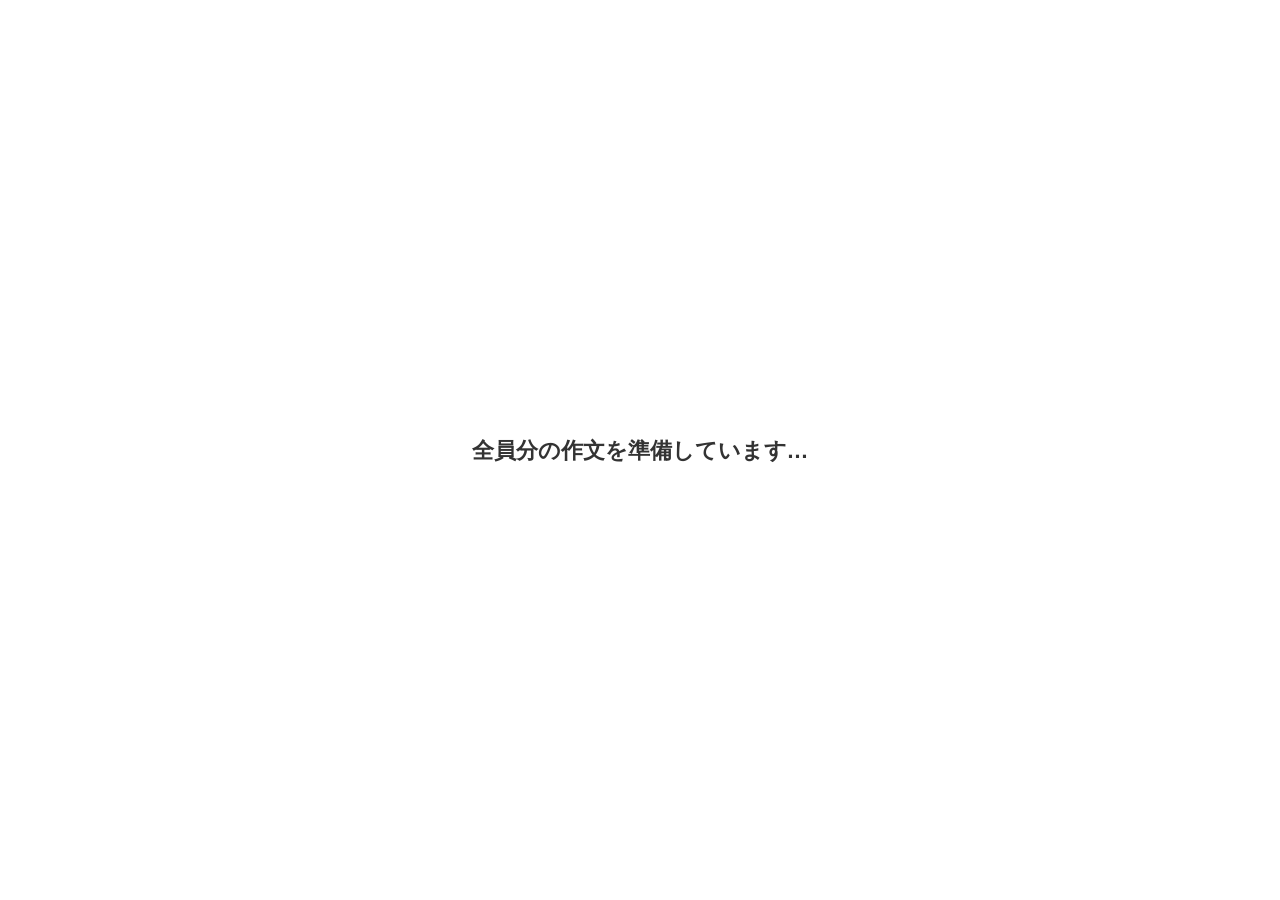
<file: print.html>
<!DOCTYPE html>
<html>
    <head>
        <meta charset="utf-8">
        <title>作文</title>
        <link rel="stylesheet" href="lib/bootstrap.min.css">
        <link rel="stylesheet" href="css/fonts.css">
        <link rel="stylesheet" href="css/genkoyoshi.css">
        <link rel="stylesheet" href="css/index.css?v=20261102-separated1">
        <style id="print-page-size">@page { size: A4 landscape; margin: 0; }</style>
        
        <script src="lib/jquery-3.3.1.min.js"></script>
        <script src="lib/bootstrap.bundle.min.js"></script>
        <script src="lib/unistring.js"></script>
        
        <style>
            body {
                background: none !important;
                padding: 0 !important;
                margin: 0 !important;
                color: black !important;
            }
            .student-print-wrapper {
                display: block;
            }
            #print-status {
                position: fixed;
                inset: 0;
                z-index: 9999;
                display: flex;
                align-items: center;
                justify-content: center;
                background: white;
                color: #333;
                font-family: sans-serif;
                font-size: 22px;
                font-weight: bold;
            }
            .paper-print-footer {
                position: absolute !important;
                bottom: 2mm !important;
                left: 5mm !important;
                right: 5mm !important;
                width: auto !important;
                display: block !important;
                font-family: sans-serif !important;
                font-size: 12px !important;
                font-weight: bold !important;
                line-height: 1.25 !important;
                color: #333 !important;
                writing-mode: horizontal-tb !important;
                white-space: normal !important;
                overflow-wrap: anywhere !important;
                text-align: left !important;
            }
            .genko {
                display: flex !important;
                flex-wrap: wrap !important;
                justify-content: center !important;
                width: 100% !important;
            }
            .genko-paper {
                margin: 4mm auto 0 auto !important;
                box-shadow: none !important;
                background: none !important;
                page-break-before: auto !important;
                break-before: auto !important;
                page-break-after: always !important;
                break-after: page !important;
                position: relative !important;
                color-adjust: exact !important;
                -webkit-print-color-adjust: exact !important;
            }
            .genko-body {
                margin: 12mm 5mm !important;
            }
            .genko-cell, .genko-line-header {
                color-adjust: exact !important;
                -webkit-print-color-adjust: exact !important;
            }
            .student-print-wrapper:first-of-type .genko-paper:first-of-type {
                page-break-before: avoid !important;
                break-before: avoid !important;
                margin-top: 4mm !important;
            }
            .student-print-wrapper:last-of-type .genko-paper:last-of-type {
                page-break-after: auto !important;
                break-after: auto !important;
            }
            .paper-print-comment {
                display: block !important;
                position: absolute !important;
                top: 2mm !important;
                left: 5mm !important;
                right: 5mm !important;
                z-index: 20 !important;
                color: #d00000 !important;
                direction: ltr !important;
                writing-mode: horizontal-tb !important;
                text-align: left !important;
                font-family: "Noto Serif JP", "Yu Mincho", serif !important;
                font-size: 12px !important;
                font-weight: bold !important;
                line-height: 1.35 !important;
                white-space: pre-wrap !important;
                overflow-wrap: anywhere !important;
            }
            @media print {
                .paper-print-comment.hide-in-print { display: none !important; }
                #print-status {
                    display: none !important;
                }
            }
        </style>
    </head>
    <body>
        <div id="print-status">全員分の作文を準備しています…</div>
        <div id="print-container"></div>
        
        <script type="module">
            import { GenkoYoshi } from "./js/genkoyoshi.js";
            
            async function startPrint() {
                // 親ウィンドウからデータを取得
                if (!window.opener || !window.opener.printData) {
                    alert("印刷データが見つかりませんでした。");
                    window.close();
                    return;
                }
                
                const writings = window.opener.printData;
                const $container = $("#print-container");

                // ブラウザの印刷ヘッダー用余白を作らず、用紙1枚を1ページ内に収める
                let pageRule = "@page { size: A4 landscape; margin: 0; }";
                if (writings.length > 0 && writings[0].settings) {
                    try {
                        const firstSettings = JSON.parse(writings[0].settings);
                        const firstGenkoSettings = firstSettings.genkoSettings || {};
                        if (firstGenkoSettings.rowSize == 10 && firstGenkoSettings.colSize == 20) {
                            pageRule = "@page { size: A5 portrait; margin: 0; }";
                        }
                    } catch (err) {
                        console.warn("印刷ページ設定の読み込みに失敗しました:", err);
                    }
                }
                $("#print-page-size").text(pageRule);
                
                for (let i = 0; i < writings.length; i++) {
                    const w = writings[i];
                    $("#print-status").text(`全員分の作文を準備しています… ${i + 1}/${writings.length}`);
                    
                    const $wrapper = $("<div>").addClass("student-print-wrapper").appendTo($container);
                    const $g = $("<div>").addClass("genko").appendTo($wrapper);
                    
                    let cols = 20, rows = 20;
                    let parsedSettings = null;
                    if (w.settings) {
                        try {
                            parsedSettings = JSON.parse(w.settings);
                            if (parsedSettings.genkoSettings) {
                                cols = parsedSettings.genkoSettings.colSize || 20;
                                rows = parsedSettings.genkoSettings.rowSize || 20;
                            }
                        } catch (err) {
                            console.error("設定パースエラー:", err);
                        }
                    }
                    
                    // 印刷ウィンドウ自身のドキュメント内で GenkoYoshi を初期化
                    const gy = new GenkoYoshi($g, rows, cols);
                    await gy.init();
                    
                    gy.setText(w.text || "");
                    gy.refresh();
                    
                    // スタイル適用
                    if (parsedSettings) {
                        const gs = parsedSettings.genkoSettings || {};
                        const as = parsedSettings.appSettings || {};
                        if (gs.featuringColor) {
                            $g.find(".genko-cell").css("border-color", gs.featuringColor);
                            $g.find(".genko-line-header").css("color", gs.featuringColor);
                            gy.setColor(gs.featuringColor);
                        }
                        if (gs.featuringFont) {
                            $g.find(".genko-cell").addClass("font-" + gs.featuringFont);
                            gy.setFont(gs.featuringFont);
                        }
                        if (as.wallpaper) {
                            $g.find(".genko-paper").addClass("skin-" + as.wallpaper);
                        }
                    }
                    
                    // レンダリングのためのウェイト
                    await new Promise(resolve => setTimeout(resolve, 150));
                    
                    // 個別フッターの埋め込み
                    const $papers = $g.find(".genko-paper");
                    const writingTypeVal = w.writingType || "none";
                    const writingTitleVal = w.writingTitle || "";
                    const bookNameVal = w.bookName || "";
                    const showTeacherComment = !parsedSettings || !parsedSettings.appSettings || parsedSettings.appSettings.printTeacherComment !== false;
                    const showPrintFooter = !parsedSettings || !parsedSettings.appSettings || parsedSettings.appSettings.showPrintFooter !== false;
                    
                    // 作文の種類の日本語表記マッピング
                    const typeMap = {
                        "none": "指定なし",
                        "課題図書": "読書感想文（課題図書）",
                        "自由図書": "読書感想文（自由図書）",
                        "人権": "人権作文",
                        "健康": "健康作文",
                        "交通": "交通安全作文"
                    };
                    const typeName = typeMap[writingTypeVal] || "作文";

                    if (showPrintFooter) $papers.each(function(p) {
                        const pageNumText = (p + 1) + "/" + $papers.length;
                        let footerText = w.classNumber + "組 " + w.studentId + "番 " + w.studentName + "　" + typeName;
                        const isKansoubun = (writingTypeVal === "課題図書" || writingTypeVal === "自由図書");
                        if (isKansoubun) {
                            if (writingTitleVal) {
                                footerText += "　題名：「" + writingTitleVal + "」";
                            }
                            if (bookNameVal) {
                                footerText += "　本の名前：「" + bookNameVal + "」";
                            }
                        }
                        footerText += "　" + pageNumText;
                        
                        $("<div>")
                            .addClass("paper-print-footer")
                            .text(footerText)
                            .appendTo($(this));
                    });

                    // I列の先生コメントがある場合だけ、1ページ目の上余白へ赤字で追加
                    const teacherComment = (w.teacherComment || "").toString().trim();
                    if (showTeacherComment && teacherComment && $papers.length > 0) {
                        $("<div>")
                            .addClass("paper-print-comment")
                            .text(`所見：${teacherComment}`)
                            .appendTo($papers.first());
                    }
                }

                $("#print-status").remove();
                
                // すべて完了したら印刷ダイアログを開く
                setTimeout(() => {
                    window.focus();
                    window.print();
                }, 1000);
            }
            
            window.onbeforeprint = () => {
                window.originalTitleForPrint = document.title;
                document.title = "\u200B";
            };
            window.onafterprint = () => {
                if (window.originalTitleForPrint !== undefined) {
                    document.title = window.originalTitleForPrint;
                }
            };

            $(() => {
                startPrint().catch(err => {
                    console.error("全員分の印刷準備に失敗しました:", err);
                    $("#print-status")
                        .text("印刷準備に失敗しました。画面を閉じて、もう一度お試しください。")
                        .css("color", "#b00020");
                });
            });
        </script>
    </body>
</html>
</file>
<file: css/fonts.css>
@font-face {
    font-family: gk-HentaiganaMincho;
    font-weight: normal;
    src: local("UniHentaiKana-Regular"),
         local("IPAmjMincho"),
         local("HanaMinA"),
         url(../fonts/UniHentaiKana-Regular.otf);
    unicode-range: U+3099,U+309A,U+1B000-1B11F;
}

@font-face {
  font-family: gk-YuMincho;
  font-weight: normal;
  src: local("Yu Mincho Regular"),
       local("YuMincho-Regular");
}

@font-face {
    font-family: gk-HiraginoMincho;
    font-weight: normal;
    src: local("Hiragino Mincho ProN"),
         local("ヒラギノ明朝 ProN W3"),
         local("Hiragino Mincho Pro");
}

@font-face {
    font-family: gk-BIZUDMincho;
    font-weight: normal;
    src: local("BIZ UDMincho Medium");
}

@font-face {
    font-family: gk-MSMincho;
    font-weight: normal;
    src: local("MS Mincho"),
         local("ＭＳ 明朝");
}

@font-face {
    font-family: gk-HGMincho;
    font-weight: normal;
    src: local("HG明朝");
}

@font-face {
    font-family: gk-HGKaisho;
    font-weight: normal;
    src: local("HG楷書体");
}

@font-face {
    font-family: gk-KozukaMincho;
    font-weight: normal;
    src: local("KozMinPr6N Regular"), local("Kozuka Mincho Pr6N Regular"),
         local("Kozuka Mincho Pro Regular"),
         local("小塚明朝 Pr6N Regular");
}

@font-face {
    font-family: gk-HGKyokasho;
    font-weight: normal;
    src: local("HG教科書体");
}

@font-face {
    font-family: gk-HeiseiMincho;
    font-weight: normal;
    src: local("平成明朝"),
         local("HG平成明朝体W3");
}

@font-face {
    font-family: gk-ArisawaKaisho;
    font-weight: normal;
    src: local("有澤楷書");
}

/* Noto Serif JP is embedded by Google fonts */

@font-face {
    font-family: gk-UDKyokasho;
    font-weight: normal;
    src: local("UD Digi Kyokasho N-R");
}

@font-face {
    font-family: gk-YuKyokasho;
    font-weight: normal;
    src: local("YuKyo"),
         local("YuKyokasho"),
         local("Yu Kyokasho");
}

@font-face {
    font-family: gk-TsukushiAGothic;
    font-weight: normal;
    src: local("TsukuARdGothic");
}

@font-face {
    font-family: gk-TsukushiBGothic;
    font-weight: normal;
    src: local("TsukuBRdGothic");
}

@font-face {
    font-family: gk-BunkyuMincho;
    font-weight: normal;
    src: local("Toppan Bunkyu Mincho");
}

@font-face {
    font-family: gk-YuMin_36pKn;
    font-weight: normal;
    src: local("YuMin_36pKn"),
         local("YuMincho +36p Kana");
}

@font-face {
    font-family: gk-Klee;
    font-weight: normal;
    src: local("Klee");
}


@font-face {
    font-family: gk-Times;
    src: local("Times"), local("Times New Roman");
    unicode-range: U+00-52F, U+1E00-1FFF;
}

@font-face {
    font-family: gk-Century;
    src: local("Century"), local("Century Schoolbook");
    unicode-range: U+00-52F, U+1E00-1FFF;
}

@font-face {
    font-family: gk-Garamond;
    src: local("Garamond");
    unicode-range: U+00-52F, U+1E00-1FFF;
}

@font-face {
    font-family: gk-Palatino;
    src: local("Palatino");
    unicode-range: U+00-52F, U+1E00-1FFF;
}

@font-face {
    font-family: gk-Lucida;
    src: local("Lucida Serif"), local("Lucida Bright");
    unicode-range: U+00-52F, U+1E00-1FFF;
}

@font-face {
    font-family: gk-Rockwell;
    src: local("Rockwell");
    unicode-range: U+00-52F, U+1E00-1FFF;
}

@font-face {
    font-family: gk-Bookman;
    src: local("Bookman"), local("Bookman old style");
    unicode-range: U+00-52F, U+1E00-1FFF;
}

@font-face {
    font-family: gk-Georgia;
    src: local("Georgia Pro"), local("Georgia");
    unicode-range: U+00-52F, U+1E00-1FFF;
}

@font-face {
    font-family: gk-Typewriter;
    src: local("American Typewriter");
    unicode-range: U+00-52F, U+1E00-1FFF;
}

@font-face {
    font-family: gk-Courier;
    src: local("Courier New"), local("Courier");
    unicode-range: U+00-52F, U+1E00-1FFF;
}
</file>
<file: css/genkoyoshi.css>
.genko-container {
    position: relative;
    display: flex;
    flex-wrap: wrap;
    flex-direction: row-reverse;
    justify-content: center;
    width: fit-content;
    /*gap: 1cm;*/
    margin: 0 auto;
}

.genko-paper {
    position: relative;
    box-shadow: 5px 5px 50px 0px rgba(0,0,0,0.3);
    background-color: white;
    direction: ltr;
    margin: 0.5cm;
}
.genko-input {
    position: absolute;
    display: none;
    top: 0;
    left: 0;
}
.genko-ime {
    position: absolute;
    opacity: 1;
    top: 0;
    left: 0;
    border: 1px solid #ddd;
    padding: 4px;
    box-shadow: 2px 2px 5px rgba(0,0,0,0.5);
    border-radius: 4px;
    background-color: white;
    direction: ltr;
    line-height: 1.2;
    z-index: 1;
    white-space: nowrap;
}
.genko-ime.hidden {
    width: 1px;
    height: 1px;
    z-index: -1;
    overflow: hidden;
    opacity: 1e-17;
}
.genko-ime.genko-ime-vertical {
    writing-mode: vertical-rl;
    direction: rtl;
}


/* Copybox */
.copybox {
    width: 1px;
    height: 1px;
    z-index: -1;
    overflow: hidden;
    opacity: 1e-17;
}

.genko-caret {
    position: absolute;
    width: 2em;
    height: 2px;
    border-top: 2px solid black;
    pointer-events: none;
    animation: blink 1s linear infinite;
    z-index: 1;
}
@keyframes blink {
    0% {visibility: visible;}
    50% {visibility: hidden;}
    100% {visibility: hidden;}
}
.genko-caret.editing {
    animation: none;
}

/* Genkoyoshi */
.genko-body {
    position: relative;
    border-width: 1mm;
    border-style: solid;
    margin: 1.5cm;
    font-family: 'Yu Mincho';
    font-size: 20pt;
    line-height: 1.2;
    text-spacing-trim: space-all;

    -moz-user-select: none;
    -webkit-user-select: none;
    -ms-user-select: none;
}

.genko-body::after {
    content: "原稿用紙ライター";
    /*display: block;*/
    display: none;
    position: absolute;
    bottom: -20px;
    left: 0px;
    color: var(--grid-color);
    font-size: 10px;
    white-space: nowrap;
    /*font-feature-settings: "palt" 1; not supported by html2canvas*/
}

.genko-body .inner {
    display: flex;
    margin: 3px;
    border-style: solid;
    border-width: 1px;
}

.genko-body .char-row {
    display: flex;
    position: relative;
}
.genko-body .char-ruby {
    padding: 0;
    border-spacing: 0;
    font-size: 0.5em;
    vertical-align: middle;
}
.genko-body .char-ruby div {
    width: 1.2em;
    height: 2.4em;
    writing-mode: vertical-rl;
    text-orientation: mixed;
    text-align: center;
    white-space: nowrap;
    text-overflow: clip;
}
.genko-body .char-body {
    position: relative;
    padding: 0;
    border-spacing: 0;
    vertical-align: middle;
  	cursor: vertical-text;

    border-left-width: 1px;
    border-left-style: dotted;
    border-right-width: 1px;
    border-right-style: dotted;
    border-bottom-width: 1px;
    border-bottom-style: dotted;
}

/* Another way of border drawing for Safari and Firefox */
.genko-container.browser-safari .genko-body .char-body,
.genko-container.browser-firefox .genko-body .char-body {
  border: none;
}
.genko-container.browser-safari .genko-body .char-body div,
.genko-container.browser-firefox .genko-body .char-body div {
  height: calc(1.2em + 1px);
  width: calc(1.2em + 1px);
}

.genko-container.browser-safari .genko-body .col-container:not(:first-child) .char-row:not(:last-child) .char-body,
.genko-container.browser-firefox .genko-body .col-container:not(:first-child) .char-row:not(:last-child) .char-body {
  background-size: 2px 1px, 1px 2px;
  background-position: bottom, top left;
  background-repeat: repeat-x, repeat-y;
}
.genko-container.browser-safari .genko-body .col-container:first-child .char-row:not(:last-child) .char-body,
.genko-container.browser-safari .genko-body .center-container + .col-container .char-row:not(:last-child) .char-body,
.genko-container.browser-firefox .genko-body .col-container:first-child .char-row:not(:last-child) .char-body,
.genko-container.browser-firefox .genko-body .center-container + .col-container .char-row:not(:last-child) .char-body {
  background-size: 2px 1px;
  background-position: bottom;
  background-repeat: repeat-x;
}
.genko-container.browser-safari .genko-body .col-container:not(:first-child) .char-row:last-child .char-body,
.genko-container.browser-firefox .genko-body .col-container:not(:first-child) .char-row:last-child .char-body {
  background-size: 1px 2px, 1px 2px;
  background-position: top left;
  background-repeat: repeat-y, repeat-y;
}
.genko-container.browser-safari .genko-body .col-container:first-child .char-row:last-child .char-body,
.genko-container.browser-safari .genko-body .center-container + .col-container .char-row:last-child .char-body,
.genko-container.browser-firefox .genko-body .col-container:first-child .char-row:last-child .char-body,
.genko-container.browser-firefox .genko-body .center-container + .col-container .char-row:last-child .char-body {
  background: none !important;
}
.genko-container.browser-safari .genko-body .col-container .char-row .char-ruby,
.genko-container.browser-firefox .genko-body .col-container .char-row .char-ruby {
  background-size: 1px 2px;
  background-position: top left;
  background-repeat: repeat-y;
}

.genko-body .center-container + .col-container .char-body {
    border-left: none;
}

.genko-paper .genko-body .char-row:last-child .char-body {
    border-bottom: none;
}

.genko-paper .genko-body .col-container:first-child .char-body {
    border-left: none;
}

/* Border coloring */
.genko-body,
.genko-body .inner,
.genko-body .char-body,
.genko-body .center-container {
    border-color: var(--grid-color);
}

.genko-container.browser-safari .genko-body .col-container:not(:first-child) .char-row:not(:last-child) .char-body {
    background-image:
        linear-gradient(to right, var(--grid-color), var(--grid-color) 1px, transparent 1px),
        linear-gradient(to bottom, var(--grid-color) , var(--grid-color) 1px, transparent 1px);
}
.genko-container.browser-safari .genko-body .col-container:first-child .char-row:not(:last-child) .char-body,
.genko-container.browser-safari .genko-body .center-container + .col-container .char-row:not(:last-child) .char-body {
    background-image: linear-gradient(to right, var(--grid-color), var(--grid-color) 1px, transparent 1px);
}
.genko-container.browser-safari .genko-body .col-container:not(:first-child) .char-row:last-child .char-body {
    background-image: linear-gradient(to bottom, var(--grid-color), var(--grid-color) 1px, transparent 1px);
}
.genko-container.browser-safari .genko-body .col-container .char-row .char-ruby {
    background-image: linear-gradient(to bottom, var(--grid-color), var(--grid-color) 1px, transparent 1px);
}

.genko-container.browser-firefox .genko-body .col-container:not(:first-child) .char-row:not(:last-child) .char-body {
    background-image:
        linear-gradient(to right, var(--grid-color)),
        linear-gradient(to bottom, var(--grid-color));
}
.genko-container.browser-firefox .genko-body .col-container:first-child .char-row:not(:last-child) .char-body,
.genko-container.browser-firefox .genko-body .center-container + .col-container .char-row:not(:last-child) .char-body {
    background-image: linear-gradient(to right, var(--grid-color));
}
.genko-container.browser-firefox .genko-body .col-container:not(:first-child) .char-row:last-child .char-body {
    background-image: linear-gradient(to bottom, var(--grid-color));
}
.genko-container.browser-firefox .genko-body .col-container .char-row .char-ruby {
    background-image: linear-gradient(to bottom, var(--grid-color));
}

/* Cells */
.genko-body .char-body div {
    height: 1.2em;
    width: 1.2em;
    writing-mode: vertical-rl;
    text-orientation: upright;
    text-align: center;
    white-space: nowrap;
  	line-height: 1.2;
}

.genko-container.sideways-roman .char-body div {
    text-orientation: mixed;
}

/* Text selection */
.genko-container.selection-style-default .genko-body div.selected {
    background-color: Highlight;
    background-clip: border-box;
    color: HighlightText;
}

.genko-container.selection-style-default .genko-body .char-row .marker-body {
    display: none;
}

.genko-container.selection-style-marker .genko-body .char-row .marker-body {
    position: absolute;
    top: 0;
    pointer-events: none;
    height: 100%;
    width: 100%;
}

.genko-container.selection-style-marker:not(.newline-visible) .genko-body .char-row:not(.newline) .marker-body.selected,
.genko-container.selection-style-marker.newline-visible .genko-body .char-row .marker-body.selected {
    background: linear-gradient(90deg,
        transparent,
        transparent 0.8em, var(--sel-style-color) 0.8em,
        var(--sel-style-color) 1.2em, transparent 1.2em,
        transparent);
    mix-blend-mode: multiply;
}

.genko-container.selection-style-marker-mid .genko-body .char-row .marker-body {
    position: absolute;
    top: 0;
    pointer-events: none;
    height: 100%;
    width: 100%;
}

.genko-container.selection-style-marker-mid:not(.newline-visible) .genko-body .char-row:not(.newline) .marker-body.selected,
.genko-container.selection-style-marker-mid.newline-visible .genko-body .char-row .marker-body.selected {
    background: linear-gradient(90deg,
        transparent,
        transparent 0.1em, var(--sel-style-color) 0.1em,
        var(--sel-style-color) 1.1em, transparent 1.1em,
        transparent);
    mix-blend-mode: multiply;
}

/* Center separator and the Gyobi */
.genko-body .center-container {
    position: relative;
    border-width: 0 1px;
    border-style: solid;
}

.genko-body .center-separator-block {
    display: grid;
    width: 1.2em;
    height: 100%;
    justify-content: center;
    grid-template-columns: auto;
    grid-template-rows: 1fr auto 3fr auto 2fr;
    grid-template-areas: 
        "..."
        "top"
        "..."
        "bottom"
        "...";
}

/* Tweak for Safari */
.genko-container.browser-safari .genko-body .center-container {
    min-width: calc(1.2em + 1px);
}
.genko-container.browser-safari .genko-body .center-separator-block {
    position: absolute;
    left: -1px;
}
@media print {
    .genko-container.browser-safari .genko-body .center-separator-block {
        position: absolute;
        left: 0;
    }
}

/* Gyobi */
.gyobi-top {
    grid-area: top;
}
.gyobi-top svg {
    width: 1.2em;
    height: 1.2em;
    fill: var(--grid-color);
}
.gyobi-bottom {
    grid-area: bottom;
}
.gyobi-bottom svg {
    width: 1.2em;
    height: 1.2em;
    fill: var(--grid-color);
}

@media screen {
    /* Newline */
    .genko-container.newline-visible .char-body .newline:before {
        content: url("../img/newline.svg");
        display: block;
        opacity: 0.3;
        width: 0.6em;
        height: 0.6em;
        margin-top: 0.3em;
    }
    .genko-container.newline-visible .char-body .newline-after:after {
        content: url("../img/newline.svg");
        display: inline-block;
        height: 0.6em;
        overflow: visible;
        opacity: 0.3;
    }
    .genko-container.newline-visible .char-body .ascii-combined.chrome.newline-after:after {
        display: block;
        position: absolute;
        left: 1em;
        transform: rotate(-90deg);
        margin-top: 0.3em;
    }

    /* Half-width space */
    .genko-container.sideways-roman.hw-space-visible .hw-space.before:before {
        content: url("../img/hw-space-h.svg");
        display: inline-block;
        opacity: 0.3;
        height: 0.5em;
    }
    .genko-container.sideways-roman.hw-space-visible .hw-space.after:after {
        content: url("../img/hw-space-h.svg");
        display: inline-block;
        opacity: 0.3;
        height: 0.5em;
    }
    .genko-container.hw-space-visible .hw-space.single:before {
        content: url("../img/hw-space-v.svg");
        display: inline-block;
        opacity: 0.3;
        height: 1em;
    }

    /* Full-width space */
    .genko-container.fw-space-visible .fw-space:before {
        content: "\25a1";
        color: rgba(0,0,0,0.3);
    }
}

.genko-container.sideways-roman .hw-space.before:before {
    content: "\2002";
}
.genko-container.sideways-roman .hw-space.after:after {
    content: "\2002";
}

.odd-space:after {
    content: "\2002";
    -webkit-text-combine: horizontal;
    display: inline-block;
    height: 0.5em;
}

.number-combined {
    -webkit-text-combine: horizontal;
    -ms-text-combine-horizontal: all;
    text-combine-upright: all;
}
.sign-combined {
    letter-spacing: -0.5em;
    /*font-feature-settings: "vpal" 1;*/
}
div.char-combined {
    letter-spacing: -0.05em;
}
span.char-combined {
    letter-spacing: -0.4em;
}
.ascii-combined.chrome {
    -webkit-text-combine: horizontal;
    -ms-text-combine-horizontal: all;
    text-combine-upright: all;
    transform: rotate(90deg);
}
.ascii-combined.hw-space {
    transform: none;
    -webkit-text-combine: none;
    text-combine-upright: none;
}

.genko-paper .genko-body .char-body .hirakana-combined {
    writing-mode: horizontal-tb;
    letter-spacing: 0;
}

.genko-body .char-body .test-tip {
    position: absolute;
    background-color: #dd8;
    z-index: 999;
    font-size: 0.5em;
    width: 100%;
    bottom: 0px;
    writing-mode: horizontal-tb;
    display: none;
}

@media print {
    .genko-container {
        display: block;
        direction: rtl;
        text-align: center;
    }
    
    .genko-paper {
        display: inline-block;
        margin: 0;
    }

    .genko-paper.blank {
        display: none;
    }

    .genko-caret {
        display: none;
    }
    .genko-ime {
        display: none !important;
    }

    .genko-container.newline-visible .newline::before,
    .genko-container.newline-visible .newline-after::after,
    .genko-container.hw-space-visible .hw-space.single:before,
    .genko-container.fw-space-visible .fw-space:before {
        display: none;
    }

    .genko-container.hw-space-visible .hw-space.before:before,
    .genko-container.hw-space-visible .hw-space.after:after {
        content: "\2002";
        display: inline-block;
    }
}
</file>
<file: css/index.css>
/* 
 * Desktop wallpaper by
 * - BEIZ images - https://www.beiz.jp/
 * - Subtle Patterns - https://www.subtlepatterns.com/
 * - Paper-co - http://free-paper-texture.com/
 * - Pixeden.com - Subtle Paper Tile Pattern Vol2 - http://www.pixeden.com/graphic-web-backgrounds/subtle-paper-tile-pattern-vol2
 */

@media screen and (min-height: 1000px) {
    body {
        padding: calc((90vh - 800px) / 2) 0;
    }
}

@media screen {

    ::-webkit-scrollbar {
        width: 15px;
        height: 15px;
    }
    ::-webkit-scrollbar-track {
        background: rgba(250, 250, 250, 1);
        border: solid 1px rgba(245, 245, 245, 1);
    }
    ::-webkit-scrollbar-thumb {
        background: rgba(190, 190, 190, 1);
        border-radius: 10px;
        box-sizing: border-box;
        border: solid 3px rgba(250, 250, 250, 1);
        transition: all 200ms;
    }
    ::-webkit-scrollbar-thumb:hover {
        background: rgba(125, 125, 125, 1);
    }
    ::-webkit-scrollbar-corner {
        background: rgba(250, 250, 250, 1);
    }

    div.bg-desktop {
        background-attachment: fixed;
        position: fixed;
        height: 100%;
        width: 100%;
        z-index: -2;
        pointer-events: none;
        top: 0px;
    }

    body.skin-solid-white div.bg-desktop {
        background-color: white;
    }
    body.skin-solid-white header {
        color: rgba(0, 0, 0, 0.25);
        text-shadow: 0 0 2px rgba(0, 0, 0, 0.25);
        mix-blend-mode: normal;
    }

    body.skin-solid-lightgrey div.bg-desktop {
        background-color: #e0e0e0;
    }
    body.skin-solid-darkgrey div.bg-desktop {
        background-color: #a0a0a0;
    }
    body.skin-solid-cream div.bg-desktop {
        background-color: rgb(235, 228, 206);
    }
    body.skin-cover-wood1 div.bg-desktop {
        background-image: url(../img/desktop/cover/wood1.jpg);
        background-size: cover;
    }
    body.skin-cover-wood2 div.bg-desktop {
        background-image: url(../img/desktop/cover/wood2.jpg);
        background-size: cover;
    }
    body.skin-cover-wood3 div.bg-desktop {
        background-image: url(../img/desktop/cover/wood3.jpg);
        background-size: cover;
    }
    body.skin-cover-wood4 div.bg-desktop {
        background-image: url(../img/desktop/cover/wood4.jpg);
        background-size: cover;
    }
    body.skin-cover-wood5 div.bg-desktop {
        background-image: url(../img/desktop/cover/wood5.jpg);
        background-size: cover;
    }
    body.skin-cover-wood6 div.bg-desktop {
        background-image: url(../img/desktop/cover/wood6.jpg);
        background-size: cover;
    }
    body.skin-cover-cardboard1 div.bg-desktop {
        background-image: url(../img/desktop/cover/cardboard-waved.jpg);
        background-size: cover;
    }
    body.skin-cover-cardboard2 div.bg-desktop {
        background-image: url(../img/desktop/cover/cardboard-damaged.jpg);
        background-size: cover;
    }
    body.skin-pattern-wood1 div.bg-desktop {
        background: url(../img/desktop/pattern/wood1.jpg);
    }
    body.skin-pattern-wood1 header {
        color: rgba(255, 255, 255, 0.3);
        mix-blend-mode: normal;
    }
    body.skin-pattern-wood2 div.bg-desktop {
        background: url(../img/desktop/pattern/wood2.png);
    }

    body:not(.skin-solid-white):not(.skin-solid-black) .genko-paper {
        background-image: url(../img/desktop/paper2.png);
        box-shadow: none;
    }

    div.bg-shade {
        background: fixed radial-gradient(ellipse at center,rgba(0,0,0,0.0) 0%,rgba(0,0,0,0.05) 60%,rgba(0,0,0,0.5) 100%);
        position: fixed;
        height: 100%;
        width: 100%;
        z-index: -1;
        pointer-events: none;
        top: 0px;
    }

    div.bg-lighting {
        position: fixed;
        height: 100%;
        width: 100%;
        z-index: 300;
        pointer-events: none;
        background-color: white;
        mix-blend-mode: multiply;
        top: 0px;
    }

    header {
        position: fixed;
        top: 0;
        left: 0;
        margin: 10px;
        z-index: -2;
        pointer-events: none;
        font-family: 'Yu Mincho', 'YuMincho';
        font-feature-settings: "vpal" 1;
        color: black;
        writing-mode: vertical-rl;
        white-space: nowrap;
        mix-blend-mode: overlay;
        font-size: 24pt;
        font-weight: 800;
        text-shadow: 0 0 2px black;
        line-height: 1;
    }

    .tc {
        -webkit-text-combine: horizontal;
        -ms-text-combine-horizontal: all;
        text-combine-upright: all;
    }    

    .drawer {
        position: fixed;
        z-index: 200;
        right: 0;
        display: table;
        border-radius: 15px 0 0 15px;
        background-color: white;
        box-shadow: 2px 2px 20px 0px rgba(0,0,0,0.3);
    }
    .drawer.active {
        z-index: 201;
    }

    .drawer-row {
        display: table-row;
    }

    .drawer-container {
        display: table-cell;
        vertical-align: top;
        overflow: hidden;
    }

    .drawer-container.drawer-header {
        width: 55px;
        border-radius: 15px 0 0 15px;
        transition: all 0.2s;
        cursor: pointer;
    }
    .drawer-container.drawer-header:hover {
        background-color: #888;
    }

    .drawer-title {
        color: #888;
        font-family: 'Yu Mincho', 'YuMincho';
        font-size: 35px;
        line-height: 35px;
        writing-mode: vertical-rl;
        text-align: center;
        padding: 10px;
        white-space: nowrap;
        user-select: none;
        -webkit-user-select: none;
        transition: all 0.2s;
    }
    .drawer-container.drawer-header:hover .drawer-title {
        color: white;
    }


    .drawer-accordion-box {
        display: none;
        max-height: 100vh;
    }
    .drawer-contents {
        padding: 15px 15px 0px;
    }
    .drawer-item {
        margin-bottom: 15px;
    }
    .drawer-item.align-right {
        text-align: right;
    }

    .input-group > .input-group-prepend.input-group-header {
        flex: 0 0 calc(6em + 1px);
    }
    .input-group > .input-group-prepend.input-group-header .input-group-text {
        width: 100%;
    }
    .card-horizontal-header {
        width: 6em;
    }

    input.custom-range {
        padding-left: .75rem;
    }

    /* 設定タブ */
    #controlPane {
        top: 10px;
    }
    #controlPane .drawer-contents {
        width: 380px;
        max-height: calc(100vh - 20px);
        overflow: auto;
    }

    .sample-newline {
        display: inline-block;
        writing-mode: vertical-rl;
        font-family: "Apple Symbols", Meiryo, sans-serif;
        font-size: 20px;
        line-height: 0.5em;
        padding: 0 5px;
    }
    .sample-halfwidth-space {
        display: inline-block;
        font-family: "Apple Symbols", "Lucida Sans Unicode", sans-serif;
        line-height: 1em;
        padding: 0 5px;
    }
    .sample-fullwidth-space {
        display: inline-block;
        width: 1.5em;
        font-family: "Apple Symbols", Meiryo, serif;
        line-height: 1em;
        padding: 0 5px;
    }

    /* Checkbox */
    .custom-checkbox {
        width: 100%;
    }
    .custom-control-label {
        width: 100%;
    }

    .drawer .card .card-horizontal-header {
        background-color: #e9ecef;
        border-right: 1px solid rgba(0,0,0,.125);
        border-bottom: none;
        border-radius: 0;
    }
    .drawer .card .card-horizontal-header,
    .drawer .card .card-horizontal-body {
        padding: .375rem .75rem;
    }

    .drawer .card .selection-style-type {
        background-color: #e9ecef;
        margin: .375rem -.75rem;
        padding: 0.2rem .75rem;
        font-size: 0.8em;
    }

    .drawer .card .selection-style-type:first-child {
        margin-top: -.375rem;
    }

    /* Size preset */
    .size-preset {
        display: flex;
        justify-content: stretch;
    }
    .btn-group.size-preset button {
        flex: 1 1 auto;
    }

    /* Color palette */
    #colorPalette .btn,
    #selectionStyle .btn {
        padding: .25rem;
        border-radius: .2rem;
        margin: 2px;
    }
    #colorPalette .color-indicator,
    #selectionStyle .color-indicator {
        height: 15px;
        width: 30px;
        border: 1px solid white;
        pointer-events: none;
    }

    .btn.disabled .color-indicator {
        background-color: #ccc !important;
    }

    /* 共有タブ */
    #sharePane {
        top: 120px;
    }

    #sharePane .drawer-contents {
        width: 350px;
        max-height: calc(100vh - 240px);
        overflow: auto;
    }

    /* 説明書タブ */
    #guidePane {
        top: 230px;
    }
    #guidePane .drawer-contents {
        height: 800px;
        max-height: calc(100vh - 300px);
        width: 1600px;
        max-width: 90vw;
        overflow: auto;
        margin-top: 20px;
        margin-bottom: 20px;
        padding: 0;
    }

    #guide-content {
        font-family: 'Yu Mincho', 'YuMincho', 'gk-HiraginoMincho';
        writing-mode: vertical-rl;
        columns: 20em auto;
        column-rule: 1px dotted #ddd;
        column-gap: 3em;
        text-align: justify;
        hanging-punctuation: allow-end;
    }
    #guide-content h1 {
        width: 1.2em;
        column-span: all;
        font-size: 28pt;
        font-weight: 200;
        font-feature-settings: "vpal" 1;
    }
    #guide-content h2 {
        font-size: 18pt;
        text-indent: 2em;
        font-weight: 700;
        font-feature-settings: "vpal" 1;
    }
    #guide-content h3 {
        font-size: 16pt;
        font-weight: 700;
        font-feature-settings: "vpal" 1;
    }
    #guide-content p {
        font-size: 16pt;
        margin-bottom: 0;
        text-indent: 1em;
        font-feature-settings: "vchw" 1;
    }
    #guide-content ul {
        padding-inline-start: 1.5em;
    }
    #guide-content li {
        font-size: 16pt;
        margin-bottom: 0;
        font-feature-settings: "vchw" 1;
    }

    #guide-content u {
        /* damn, iOS Safari draws underlines on LEFT without supporting text-underline-position! */
        text-decoration: none;
        border-right: 2px solid black;
    }

    /* 右下コントロールパネル */
    .right-down-control-pane {
        display: flex;
        position: fixed;
        right: 10px;
        bottom: 0;
        /*bottom: 20px;*/
        flex-direction: column;
        justify-content: center;
        align-items: center;
        z-index: 200;
    }

    .btn.btn-desktop {
        display: flex;
        position: relative;
        flex-direction: column;
        justify-content: center;
        align-items: center;
        background-color: white;
        box-shadow: 2px 2px 20px 0px rgba(0,0,0,0.3);
        width: 50px;
        height: 50px;
        border-radius: 50%;
        margin-bottom: 20px; /* instead of gap */
        padding: 5px;
        color: #888;
        transition: all 0.2s;
        font-size: 25px;
    }

    .btn-desktop:hover {
        background-color: #888;
        color: white;
    }

    .btn-desktop:before {
        display: block;
        content: attr(data-label);
        background-color: white;
        position: absolute;
        box-shadow: 2px 2px 20px 0px rgba(0,0,0,0.3);
        border-radius: 5px;
        top: -5px;
        right: 40px;
        height: 60px;
        opacity: 0;
        writing-mode: vertical-rl;
        color: #888;
        font-family: 'Yu Mincho', 'YuMincho';
        font-size: 25px;
        transition: opacity 0.2s, right 0.2s ease-out;
        pointer-events: none;
    }
    .btn-desktop:hover:before {
        opacity: 1;
        right: 50px;
    }

    .btn-desktop.btn-desktop-label4:before {
        top: calc(-12.5px * 4 - 5px + 25px);
        height: calc(25px * 4 + 10px);
    }

    .btn-desktop.btn-desktop-label5:before {
        top: calc(-12.5px * 5 - 5px + 25px);
        height: calc(25px * 5 + 10px);
    }

    #fullscreenBtn {
        font-size: 20px;
    }

    .modal-body .note {
        font-size: 14px;
        color: #666;
        margin: 1em 0;
        text-align: left;
    }

    /* バックドロップ */
    #processingBackdrop.backdrop-opening {
        /*background-color: white;*/
        background: fixed radial-gradient(ellipse at center,rgb(255,255,255) 0%,rgb(255,255,255) 30%,rgb(243,243,243) 60%,rgb(160,160,160) 100%);
        opacity: 1;
    }
    #processingBackdrop.backdrop-opening:before {
        position: absolute;
        display: block;
        content: "";
        background-image: url("[data-uri]");
        background-size: contain;
        width: calc(334px / 2);
        height: calc(690px / 2);
        left: calc(50% - (334px / 4));
        top: calc(50% - (690px / 4));
    }

    #processingBackdrop.backdrop-export-image:before {
        position: absolute;
        display: block;
        content: "画像生成中…";
        top: 45%;
        width: 100%;
        color: white;
        font-family: 'Yu Mincho', 'YuMincho';
        font-size: 10vh;
        text-align: center;
    }
}

#dev-toolbar {
    position: fixed;
    top: 260px;
    right: 20px;
    width: 320px;
    z-index: 2000;
    padding: 16px;
    border: 3px solid #dc3545;
    border-radius: 10px;
    background: rgba(255, 255, 255, 0.98);
    box-shadow: 0 6px 24px rgba(0, 0, 0, 0.25);
    color: #222;
    font-family: sans-serif;
    text-align: left;
}

#dev-toolbar .dev-toolbar-title {
    color: #dc3545;
    font-size: 20px;
    font-weight: bold;
}

#dev-toolbar .dev-toolbar-note {
    margin: 4px 0 14px;
    padding: 6px 8px;
    border-radius: 4px;
    background: #fff3cd;
    color: #856404;
    font-size: 12px;
    font-weight: bold;
}

#dev-toolbar label {
    margin-bottom: 6px;
    font-size: 13px;
    font-weight: bold;
}

#dev-toolbar textarea {
    resize: vertical;
    font-size: 14px;
}

#dev-toolbar .dev-toolbar-actions {
    display: grid;
    gap: 8px;
    margin-top: 12px;
}

.paper-print-comment {
    display: none;
    position: absolute !important;
    top: 4mm !important;
    left: 15mm !important;
    right: 15mm !important;
    z-index: 20 !important;
    color: #d00000 !important;
    direction: ltr !important;
    writing-mode: horizontal-tb !important;
    text-align: left !important;
    font-family: "Noto Serif JP", "Yu Mincho", serif !important;
    font-size: 13px !important;
    font-weight: bold !important;
    line-height: 1.35 !important;
    white-space: pre-wrap !important;
    overflow-wrap: anywhere !important;
}

.paper-print-footer {
    position: absolute;
    bottom: 4mm;
    left: 15mm;
    right: 15mm;
    width: auto;
    display: block;
    color: #333;
    font-family: sans-serif;
    font-size: 12px;
    font-weight: bold;
    line-height: 1.25;
    writing-mode: horizontal-tb;
    white-space: normal;
    overflow-wrap: anywhere;
    text-align: left;
}

@media print {

    body {
        background: none;
        min-width: auto !important;
        width: fit-content;
        margin: 0 !important;
        padding: 0 !important;
        text-align: center;
        -webkit-print-color-adjust: exact;
    }

    header,
    .bg-desktop,
    .bg-lighting,
    .bg-shade,
    .drawer,
    .btn-desktop,
    #student-control-panel,
    #teacher-sidebar,
    #writing-meta-container,
    #dev-toolbar {
        display: none !important;
    }

    .genko-paper {
        break-inside: avoid;
        break-after: page;
        page-break-after: always;
        box-shadow: none;
        margin: 4mm auto 0 auto !important;
        position: relative !important;
    }

    .genko-paper.blank {
        display: none !important;
    }
    .genko-body {
        margin: 12mm 5mm;
    }
    .paper-print-footer {
        position: absolute !important;
        bottom: 2mm !important;
        left: 5mm !important;
        right: 5mm !important;
        width: auto !important;
        display: block !important;
        font-family: sans-serif !important;
        font-size: 12px !important;
        font-weight: bold !important;
        line-height: 1.25 !important;
        color: #333 !important;
        writing-mode: horizontal-tb !important;
        white-space: normal !important;
        overflow-wrap: anywhere !important;
        text-align: left !important;
    }

    .paper-print-comment {
        display: block !important;
        top: 2mm !important;
        left: 5mm !important;
        right: 5mm !important;
        font-size: 12px !important;
    }
}

@media screen {
    .genko-paper.has-print-footer {
        margin-bottom: 35px;
    }

    .paper-print-comment {
        display: block !important;
    }

    body.development-mode .paper-print-comment {
        font-size: 12px !important;
    }
}

/* Keep advice visible beside the writing area. */
@media screen {
    body.has-teacher-advice { padding-right: 264px !important; }
    #teacher-advice-panel {
        position: fixed;
        top: 80px;
        right: 16px;
        width: 232px;
        max-height: calc(100vh - 190px);
        overflow-y: auto;
        z-index: 210;
        padding: 16px;
        border: 2px solid #c88325;
        border-radius: 12px;
        background: #fffaf0;
        color: #49341d;
        box-shadow: 0 4px 16px rgba(0, 0, 0, .15);
        text-align: left;
        writing-mode: horizontal-tb;
    }
    #teacher-advice-heading { font-size: 17px; font-weight: bold; margin: 0 0 12px; }
    #teacher-advice-text { font-size: 16px; line-height: 1.8; white-space: pre-wrap; overflow-wrap: anywhere; }
}
@media screen and (max-width: 900px) {
    body.has-teacher-advice { padding-right: 0 !important; padding-bottom: 180px !important; }
    #teacher-advice-panel { top: auto; bottom: 12px; right: 12px; width: calc(100vw - 24px); max-height: 160px; }
    #teacher-advice-heading { margin-bottom: 6px; }
}
@media print {
    #teacher-advice-panel { display: none !important; }
}

@media print {
    .paper-print-comment.hide-in-print { display: none !important; }
}

@media screen { .paper-print-comment.hide-on-screen { display: none !important; } }

@media screen {
    #teacher-advice-panel { top: auto; bottom: 24px; right: 90px; width: 300px; max-height: min(60vh, 420px); }
    #closeTeacherAdviceBtn { float: right; border: 0; background: transparent; color: #49341d; font-size: 24px; line-height: 1; cursor: pointer; }
    #teacherAdviceBtn { color: #9b6500; background: #fff3c4; }
}
@media screen and (max-width: 600px) {
    #teacher-advice-panel { right: 78px; width: calc(100vw - 94px); bottom: 16px; }
}
</file>
